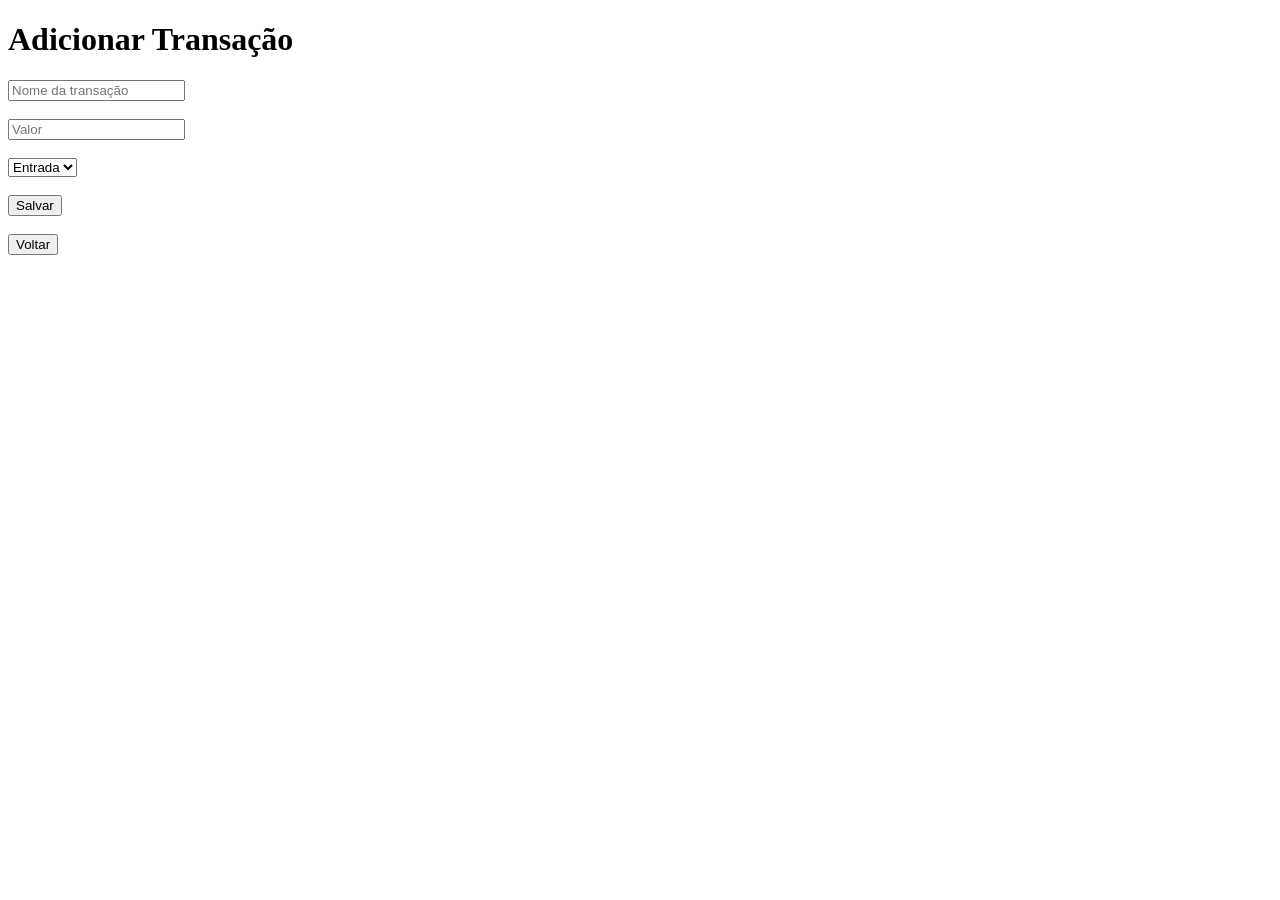
<file: templates/adicionar.html>
<!DOCTYPE html>
<html lang="pt-br">
<head>
    <meta charset="UTF-8">
    <title>Adicionar Transação</title>
</head>

<body>

    <h1>Adicionar Transação</h1>

    <form method="POST">

        <input name="nome" placeholder="Nome da transação" required>
        <br><br>

        <input name="valor" placeholder="Valor" type="number" step="0.01" required>
        <br><br>

        <select name="tipo">
            <option value="entrada">Entrada</option>
            <option value="saida">Saída</option>
        </select>

        <br><br>

        <button type="submit">Salvar</button>

    </form>

    <br>
    <a href="/"><button>Voltar</button></a>

</body>
</html>
</file>
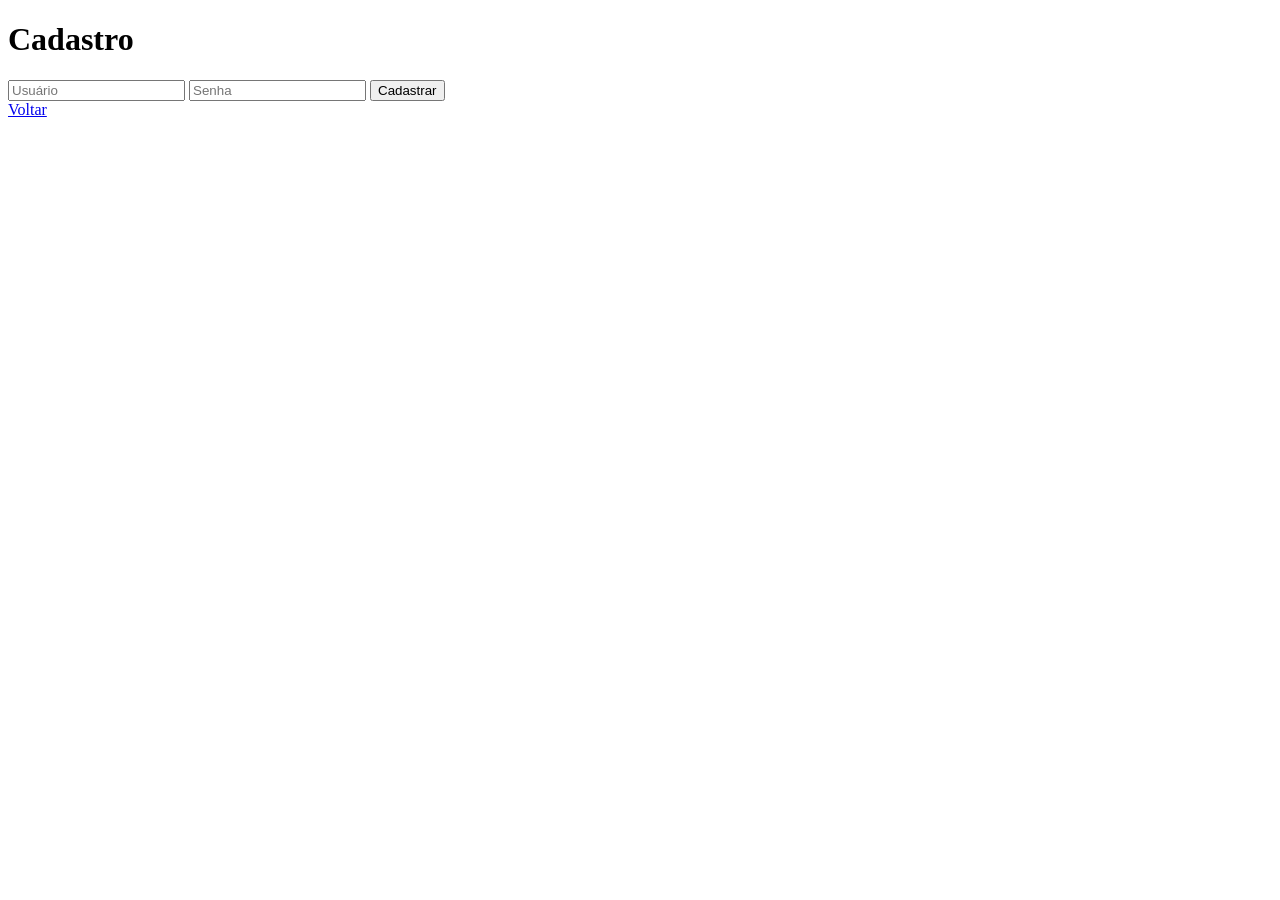
<file: templates/cadastro.html>
<!DOCTYPE html>
<html>
<head>
    <title>Cadastro</title>
</head>
<body>

<h1>Cadastro</h1>

<form method="POST">
    <input name="usuario" placeholder="Usuário">
    <input name="senha" type="password" placeholder="Senha">
    <button type="submit">Cadastrar</button>
</form>

<a href="/login">Voltar</a>

</body>
</html>
</file>
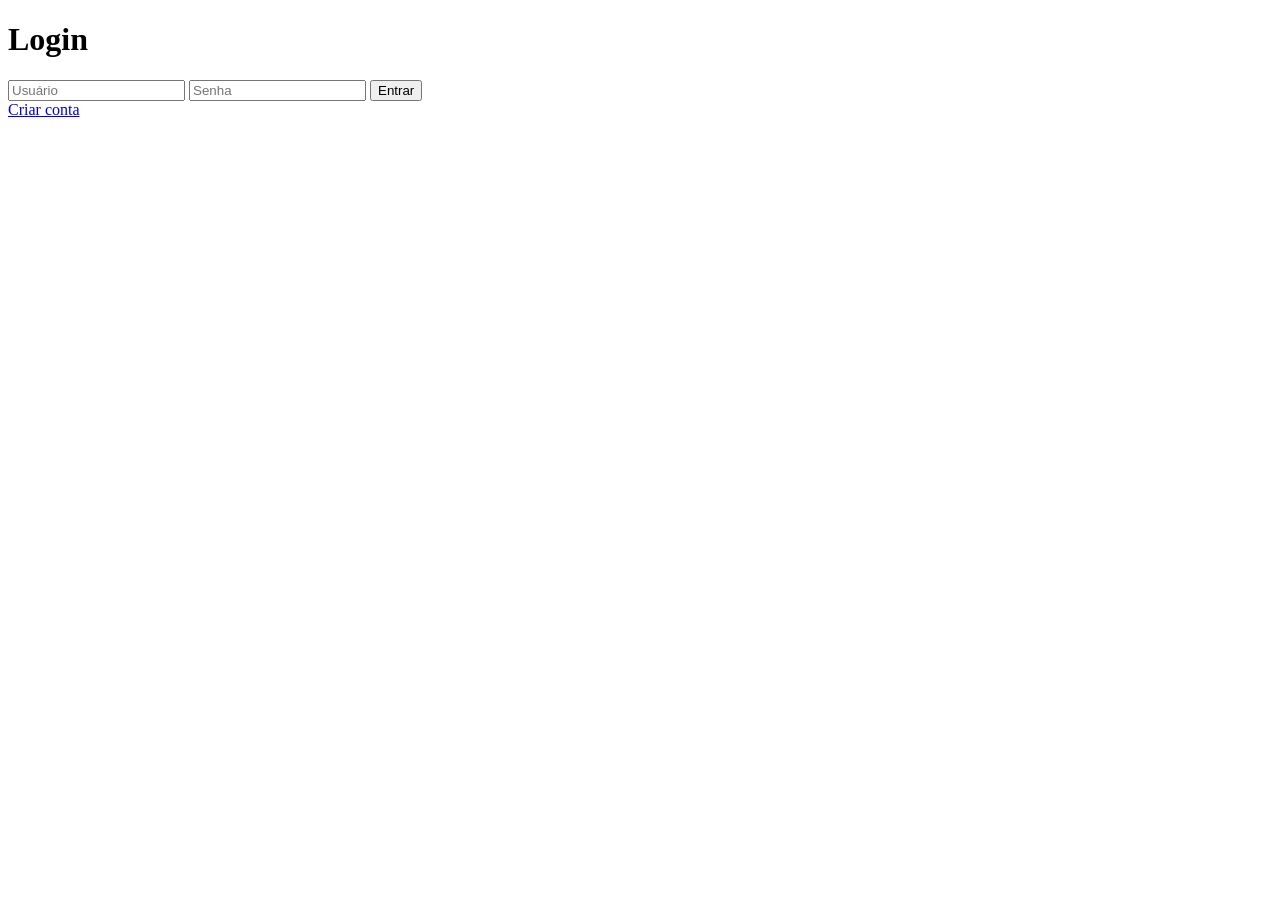
<file: templates/login.html>
<!DOCTYPE html>
<html>
<head>
    <title>Login</title>
</head>
<body>

<h1>Login</h1>

<form method="POST">
    <input name="usuario" placeholder="Usuário">
    <input name="senha" type="password" placeholder="Senha">
    <button type="submit">Entrar</button>
</form>

<a href="/cadastro">Criar conta</a>

</body>
</html>
</file>
